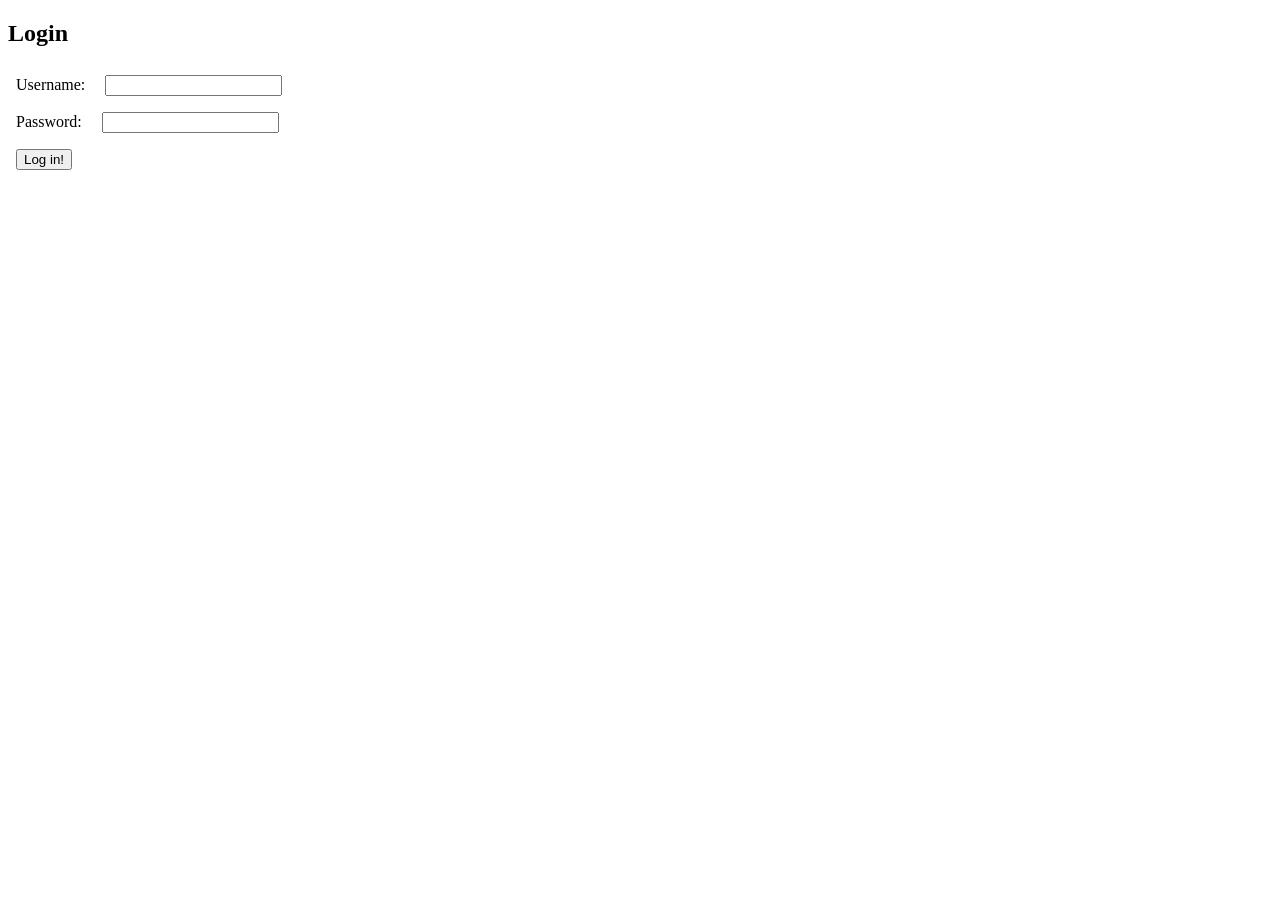
<file: 2. Standard Web Library/2_HTMLForms/LoginPage.html>
<!DOCTYPE html>
<html lang="en">
<head>
    <meta charset="UTF-8">
    <meta name="viewport" content="width=device-width, initial-scale=1.0">
    <meta http-equiv="X-UA-Compatible" content="ie=edge">
    <title>Login Page</title>
    <style>
        label, input, button {
            margin: 8px;
        }
    </style>
</head>
<body>
    <form action="http://localhost:8000/" method="GET">
        <h2>Login</h2>
        <label for="username">Username:</label>
        <input type="text" name="username" id="username">
        <br>
        <label for="pw">Password:</label>
        <input type="password" name="pw" id="pw">
        <br>
        <button type=submit>Log in!</button>
    </form>
</body>
</html>
</file>
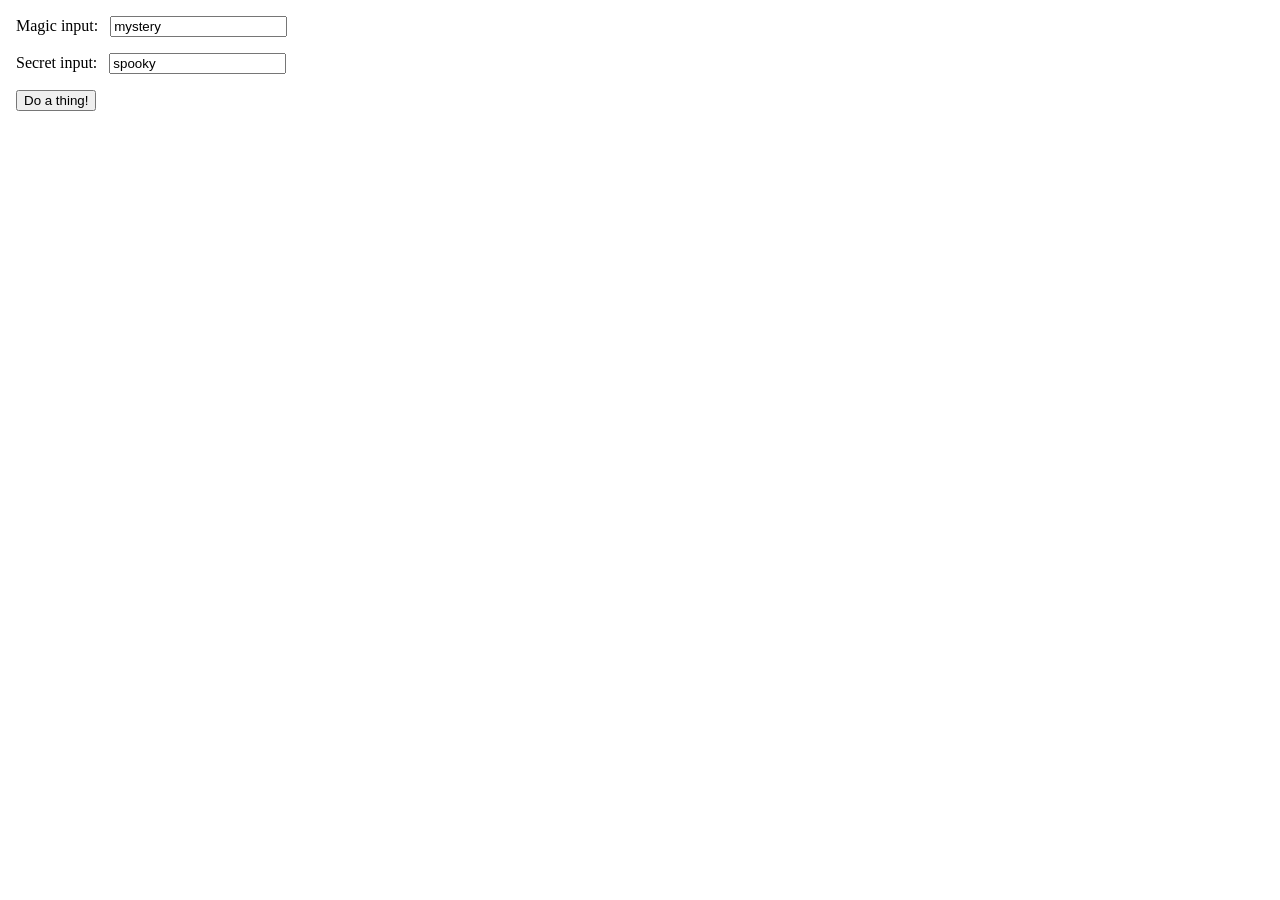
<file: 2. Standard Web Library/2_HTMLForms/PostForm.html>
<!DOCTYPE html>
<html lang="en">
<head>
	<meta charset="UTF-8">
	<meta name="viewport" content="width=device-width, initial-scale=1.0">
	<meta http-equiv="X-UA-Compatible" content="ie=edge">
	<title>Testing POST requests</title>
	<style>
		label, input, button {
			margin: 8px;
		}
	</style>
</head>
<body>
	<form action="http://localhost:9999/" method="POST">
		<label>Magic input:
			<input type="text" name="magic" value="mystery">
		</label>
		<br>
		<label>Secret input:
				<input type="text" name="secret" value="spooky">
		</label>
		<br>
		<button type="submit">Do a thing!</button>
	</form>
</body>
</html>
</file>
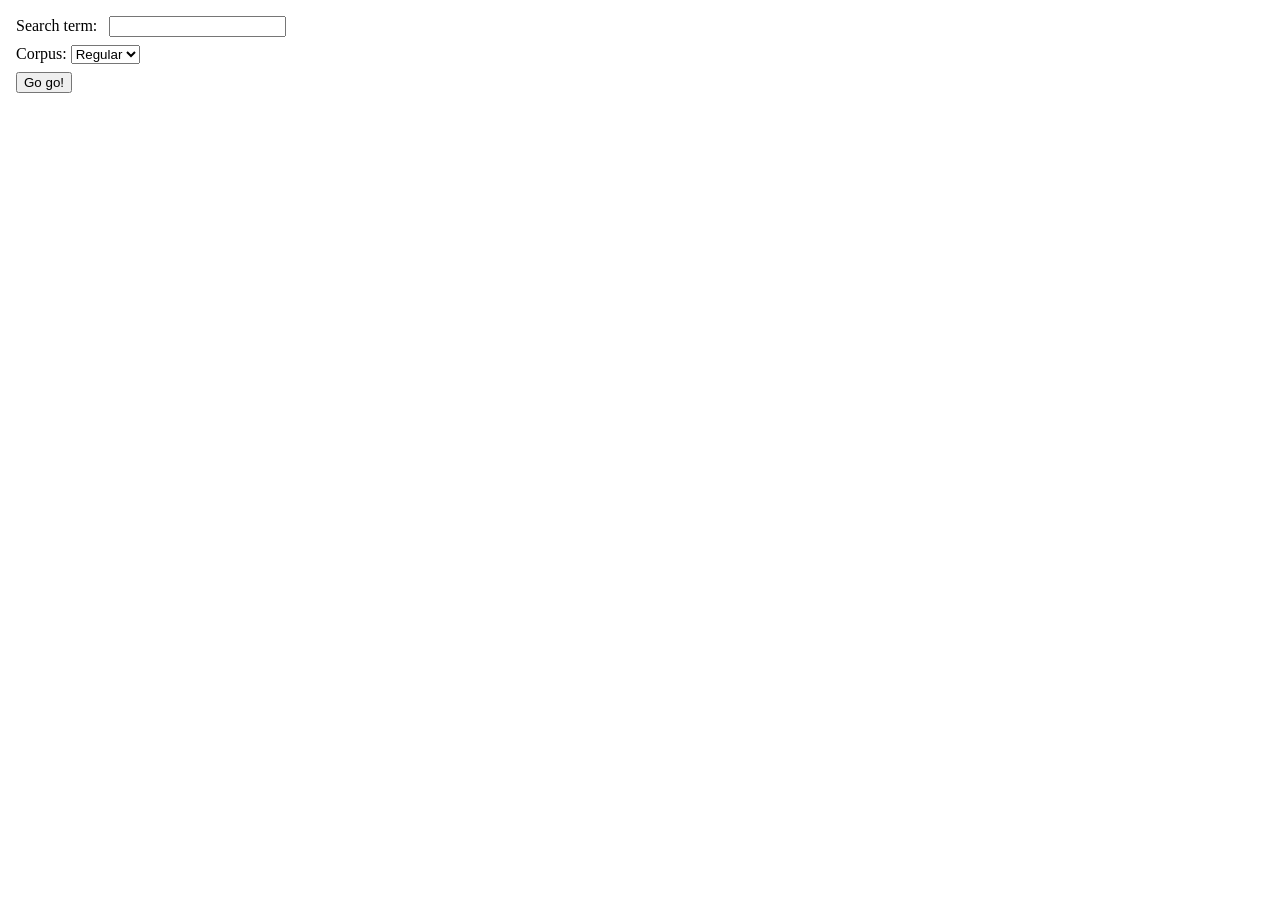
<file: 2. Standard Web Library/2_HTMLForms/SearchPage.html>
<!DOCTYPE html>
<html lang="en">
<head>
	<meta charset="UTF-8">
	<meta name="viewport" content="width=device-width, initial-scale=1.0">
	<meta http-equiv="X-UA-Compatible" content="ie=edge">
	<title>Search wizardry!</title>
	<style>
		label, input, button {
			margin: 8px;
		}
	</style>
</head>
<body>

	<form action="http://www.google.com/search" method="GET">
		<label>Search term:
			<input type="text" name="q">
		</label>
		<br>
		<label>Corpus:
			<select name="tbm">
				<option selected value="">Regular</option>
				<option value="isch">Images</option>
				<option value="bks">Books</option>
				<option value="nws">News</option>
			</select>
		</label>
		<br>
		<button type="submit">Go go!</button>
	</form>
</body>
</html>
</file>
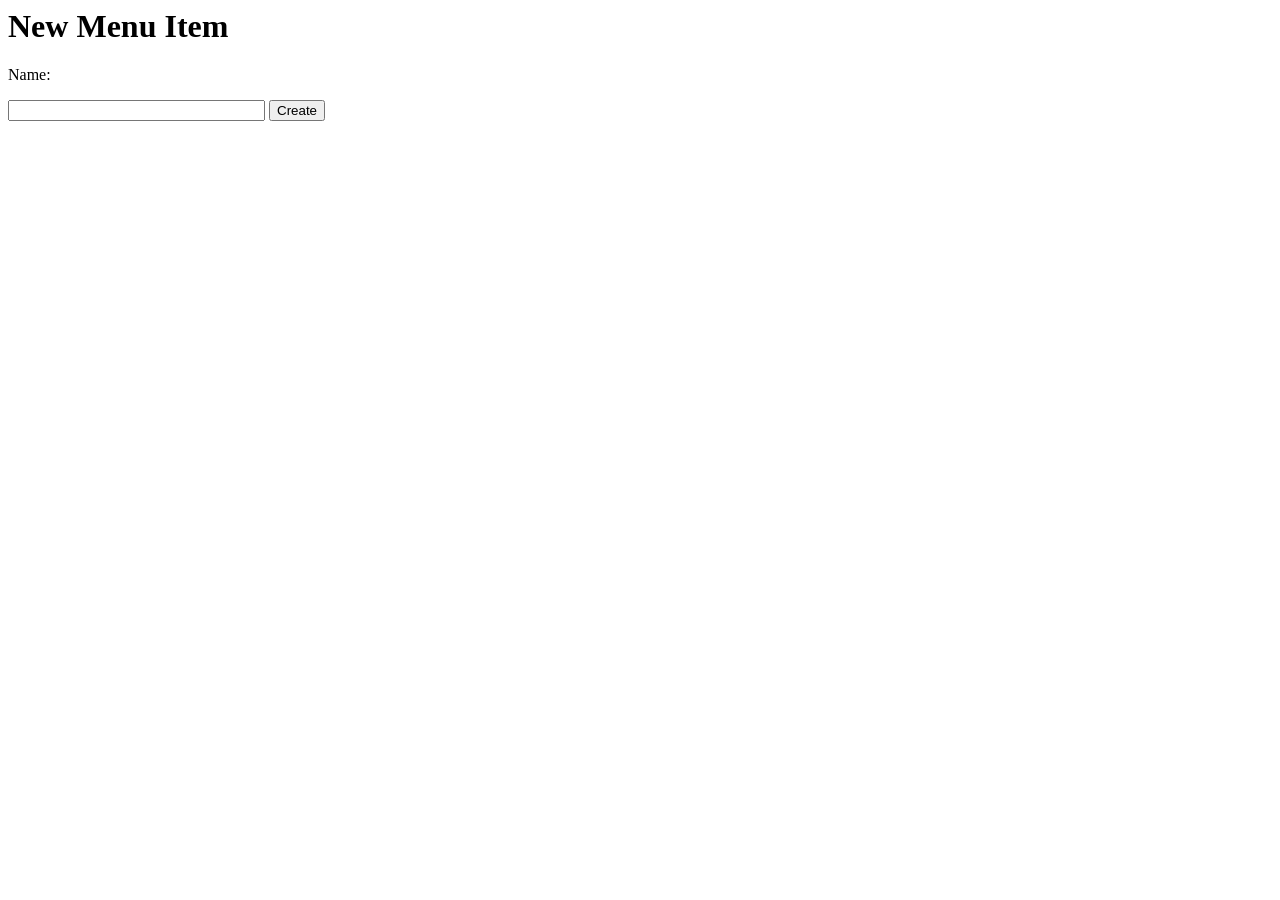
<file: 3. Flask Web/09_form-requests-and-redirects/templates/newmenuitem.html>
<html>
<body>
<h1> New Menu Item </h1>

<form action="{{url_for('newMenuItem', restaurant_id=restaurant_id )}}" method = 'POST'>

<p>Name:</p>

<input type='text' size='30' name='name'>

<input type='submit' value='Create'>

</form>

</body>
</html>
</file>
